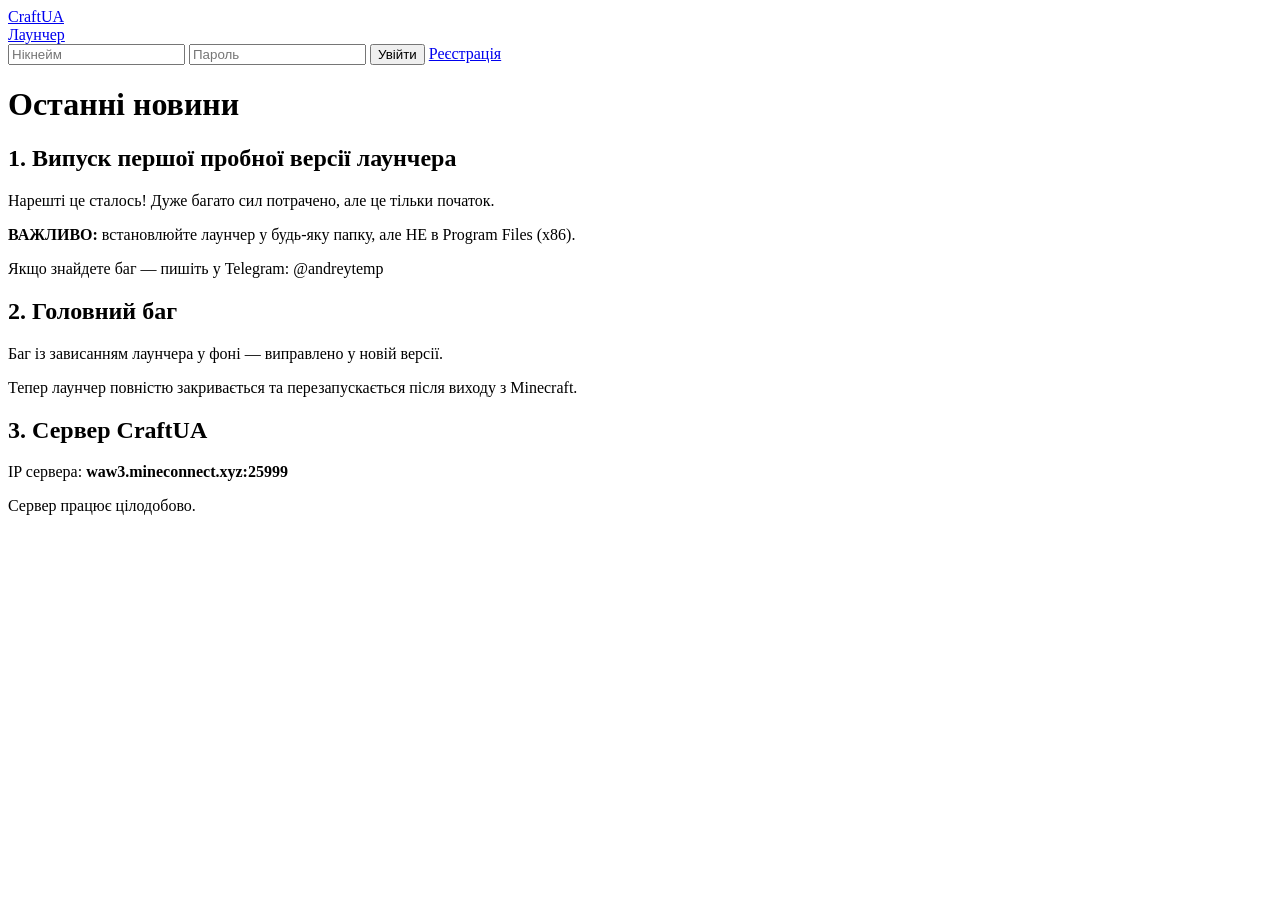
<file: index.html>
<!DOCTYPE html>
<html lang="uk">
<head>
    <meta charset="UTF-8">
    <title>CraftUA — Головна</title>

    <meta http-equiv="Cache-Control" content="no-cache, no-store, must-revalidate">
    <meta http-equiv="Pragma" content="no-cache">
    <meta http-equiv="Expires" content="0">

    <link rel="stylesheet" href="https://craftua.free.nf/style.css?v=3.0.0">
</head>

<body>

<header class="header">
    <a href="index.html" class="logo">CraftUA</a>

    <div class="header-right">
        <a href="https://github.com/MrOrum/CraftUA-Launcher/releases/download/1.0.3/CraftUA-Installer.exe" class="header-launcher">
            Лаунчер
        </a>

        <div class="login-panel" id="login-panel">
            <input type="text" id="login-username" placeholder="Нікнейм">
            <input type="password" id="login-password" placeholder="Пароль">
            <button class="login-btn" id="login-btn">Увійти</button>
            <a href="register.html" class="register-btn">Реєстрація</a>
        </div>
    </div>
</header>

<main>
    <h1>Останні новини</h1>

    <div class="news-list">

        <div class="news-item">
            <h2>1. Випуск першої пробної версії лаунчера</h2>
            <p>Нарешті це сталось! Дуже багато сил потрачено, але це тільки початок.</p>
            <p><strong>ВАЖЛИВО:</strong> встановлюйте лаунчер у будь-яку папку, але НЕ в Program Files (x86).</p>
            <p>Якщо знайдете баг — пишіть у Telegram: @andreytemp</p>
        </div>

        <div class="news-item">
            <h2>2. Головний баг</h2>
            <p>Баг із зависанням лаунчера у фоні — виправлено у новій версії.</p>
            <p>Тепер лаунчер повністю закривається та перезапускається після виходу з Minecraft.</p>
        </div>

        <div class="news-item">
            <h2>3. Сервер CraftUA</h2>
            <p>IP сервера: <strong>waw3.mineconnect.xyz:25999</strong></p>
            <p>Сервер працює цілодобово.</p>
        </div>

    </div>
</main>

<script>
/* ---------------- API ---------------- */
const API = "https://craftua-auth-api.onrender.com/auth";

/* ---------------- Універсальний fetch з авто-очікуванням Render ---------------- */
async function apiRequest(url, options = {}, retries = 3) {
    try {
        const res = await fetch(url, options);

        const text = await res.text();
        let data;

        try {
            data = JSON.parse(text);
        } catch {
            throw new Error("NOT_JSON");
        }

        return { ok: res.ok, data };
    } catch (err) {
        if (retries > 0) {
            await new Promise(r => setTimeout(r, 1200));
            return apiRequest(url, options, retries - 1);
        }
        throw err;
    }
}

/* ---------------- Вхід ---------------- */
document.getElementById('login-btn').addEventListener('click', async () => {
    const username = document.getElementById('login-username').value.trim();
    const password = document.getElementById('login-password').value.trim();

    if (!username || !password) {
        alert("Заповніть всі поля");
        return;
    }

    try {
        const { ok, data } = await apiRequest(`${API}/login`, {
            method: "POST",
            headers: { "Content-Type": "application/json" },
            body: JSON.stringify({ username, password })
        });

        if (ok && data.success) {
            localStorage.setItem("token", data.token);
            localStorage.setItem("username", username);
            window.location.href = "index.html?v=" + Date.now();
        } else {
            alert(data.message || "Невірний логін або пароль");
        }
    } catch {
        alert("Сервер запускається... Спробуйте ще раз");
    }
});

/* ---------------- Перевірка токена ---------------- */
async function verifyToken() {
    const token = localStorage.getItem("token");
    if (!token) return false;

    try {
        const { ok, data } = await apiRequest(`${API}/verify`, {
            method: "POST",
            headers: { "Content-Type": "application/json" },
            body: JSON.stringify({ token })
        });

        return ok && data.success;
    } catch {
        return false;
    }
}

/* ---------------- Автоматичний логін ---------------- */
async function checkSession() {
    const username = localStorage.getItem("username");
    const token = localStorage.getItem("token");

    if (!username || !token) return;

    const valid = await verifyToken();
    if (!valid) {
        logout();
        return;
    }

    const panel = document.getElementById("login-panel");
    panel.innerHTML = `
        <span class="welcome">Вітаємо, ${username}</span>
        <a href="profile.html" class="login-btn">Профіль</a>
        <button class="logout-btn" onclick="logout()">Вийти</button>
    `;
}

/* ---------------- Вихід ---------------- */
function logout() {
    localStorage.removeItem("token");
    localStorage.removeItem("username");
    window.location.href = "index.html?v=" + Date.now();
}

checkSession();
</script>

</body>
</html>
</file>
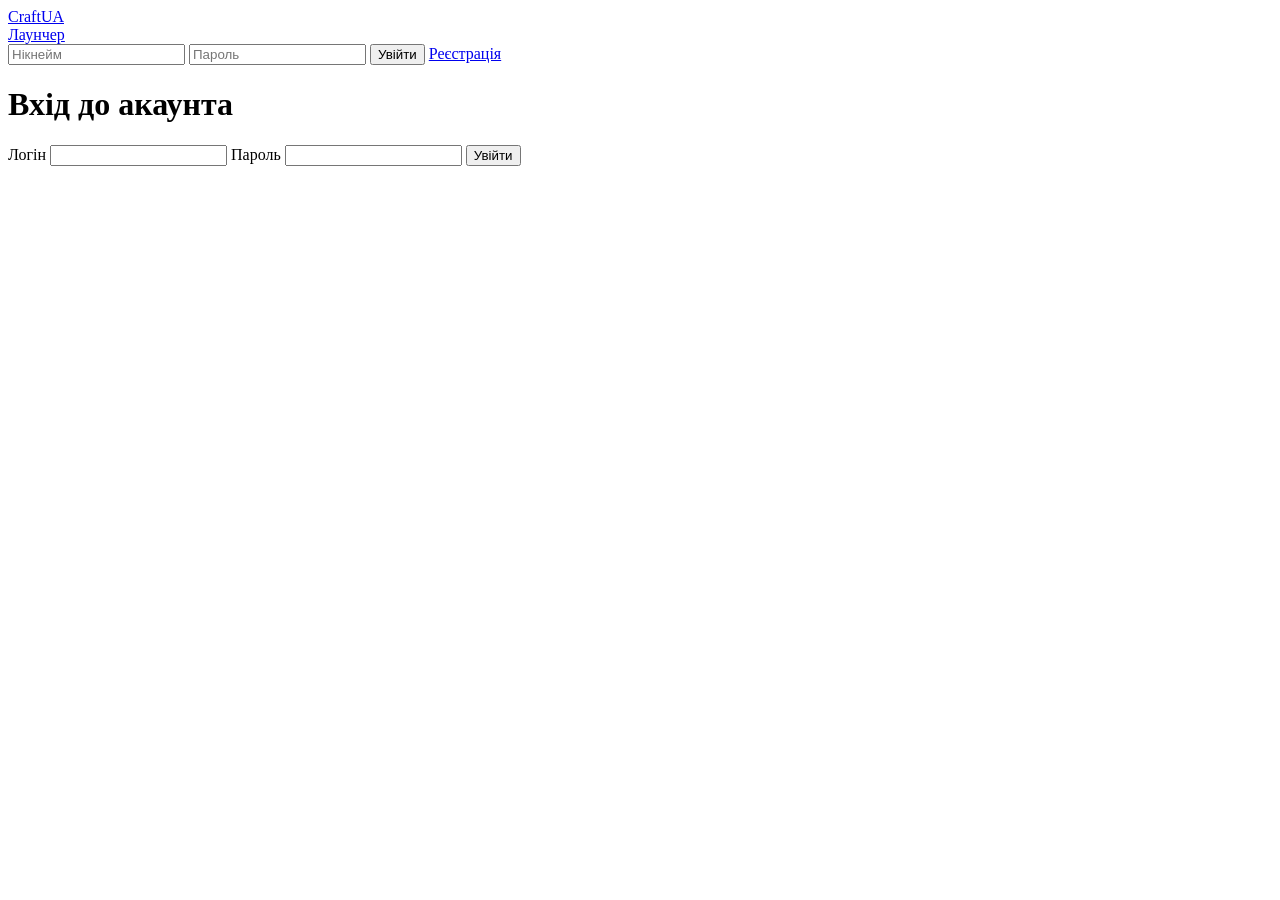
<file: login.html>
<!DOCTYPE html>
<html lang="uk">
<head>
    <meta charset="UTF-8">
    <title>CraftUA — Вхід</title>

    <meta http-equiv="Cache-Control" content="no-cache, no-store, must-revalidate">
    <meta http-equiv="Pragma" content="no-cache">
    <meta http-equiv="Expires" content="0">

    <link rel="stylesheet" href="https://craftua.free.nf/style.css?v=3.0.0">
</head>

<body>

<header class="header">
    <a href="index.html" class="logo">CraftUA</a>

    <div class="header-right">
        <a href="https://github.com/MrOrum/CraftUA-Launcher/releases/download/1.0.3/CraftUA-Installer.exe" class="header-launcher">
            Лаунчер
        </a>

        <div class="login-panel" id="login-panel">
            <input type="text" id="header-username" placeholder="Нікнейм">
            <input type="password" id="header-password" placeholder="Пароль">
            <button class="login-btn" id="header-login-btn">Увійти</button>
            <a href="register.html" class="register-btn">Реєстрація</a>
        </div>
    </div>
</header>

<main class="auth-container">
    <h1>Вхід до акаунта</h1>

    <form id="login-form">
        <label>
            Логін
            <input type="text" id="username" required>
        </label>

        <label>
            Пароль
            <input type="password" id="password" required>
        </label>

        <button type="submit" class="login-btn">Увійти</button>

        <p id="status" class="status"></p>
    </form>
</main>

<script>
/* ---------------- API ---------------- */
const API = "https://craftua-auth-api.onrender.com/auth";

/* ---------------- Універсальний fetch з авто-очікуванням Render ---------------- */
async function apiRequest(url, options = {}, retries = 3) {
    try {
        const res = await fetch(url, options);

        const text = await res.text();
        let data;

        try {
            data = JSON.parse(text);
        } catch {
            throw new Error("NOT_JSON");
        }

        return { ok: res.ok, data };
    } catch (err) {
        if (retries > 0) {
            await new Promise(r => setTimeout(r, 1200));
            return apiRequest(url, options, retries - 1);
        }
        throw err;
    }
}

/* ---------------- Вхід через форму ---------------- */
document.getElementById('login-form').addEventListener('submit', async (e) => {
    e.preventDefault();
    await loginUser(
        document.getElementById('username').value.trim(),
        document.getElementById('password').value
    );
});

/* ---------------- Вхід через header ---------------- */
document.getElementById('header-login-btn').addEventListener('click', async () => {
    await loginUser(
        document.getElementById('header-username').value.trim(),
        document.getElementById('header-password').value
    );
});

/* ---------------- Функція входу ---------------- */
async function loginUser(username, password) {
    const statusEl = document.getElementById('status');

    if (!username || !password) {
        statusEl.textContent = "Заповніть всі поля";
        statusEl.style.color = "red";
        return;
    }

    statusEl.textContent = "Вхід...";
    statusEl.style.color = "orange";

    try {
        const { ok, data } = await apiRequest(`${API}/login`, {
            method: "POST",
            headers: { "Content-Type": "application/json" },
            body: JSON.stringify({ username, password })
        });

        if (ok && data.success) {

            localStorage.setItem("token", data.token);
            localStorage.setItem("username", username);

            document.querySelector(".auth-container").innerHTML = `
                <h1>Акаунт авторизований</h1>
                <div class="auth-success-box">
                    <p><strong>Вітаємо, ${username}!</strong></p>
                    <p>Ви успішно увійшли.</p>
                    <a href="profile.html" class="login-btn">Особистий кабінет</a>
                </div>
            `;

        } else {
            statusEl.textContent = data.message || "Невірний логін або пароль";
            statusEl.style.color = "red";
        }

    } catch {
        statusEl.textContent = "Сервер запускається... Спробуйте ще раз";
        statusEl.style.color = "red";
    }
}

/* ---------------- Перевірка токена ---------------- */
async function verifyToken() {
    const token = localStorage.getItem("token");
    if (!token) return false;

    try {
        const { ok, data } = await apiRequest(`${API}/verify`, {
            method: "POST",
            headers: { "Content-Type": "application/json" },
            body: JSON.stringify({ token })
        });

        return ok && data.success;

    } catch {
        return false;
    }
}

/* ---------------- Автоматичний логін ---------------- */
async function checkSession() {
    const username = localStorage.getItem("username");
    const token = localStorage.getItem("token");

    if (!username || !token) return;

    const valid = await verifyToken();
    if (!valid) {
        logout();
        return;
    }

    const panel = document.getElementById("login-panel");
    panel.innerHTML = `
        <span class="welcome">Вітаємо, ${username}</span>
        <a href="profile.html" class="login-btn">Профіль</a>
        <button class="logout-btn" onclick="logout()">Вийти</button>
    `;

    document.querySelector(".auth-container").innerHTML = `
        <h1>Ви вже авторизовані</h1>
        <div class="auth-success-box">
            <p><strong>${username}</strong></p>
            <p>Ваш акаунт активний.</p>
            <a href="profile.html" class="login-btn">Особистий кабінет</a>
        </div>
    `;
}

/* ---------------- Вихід ---------------- */
function logout() {
    localStorage.removeItem("token");
    localStorage.removeItem("username");
    window.location.href = "login.html?v=" + Date.now();
}

checkSession();
</script>

</body>
</html>
</file>
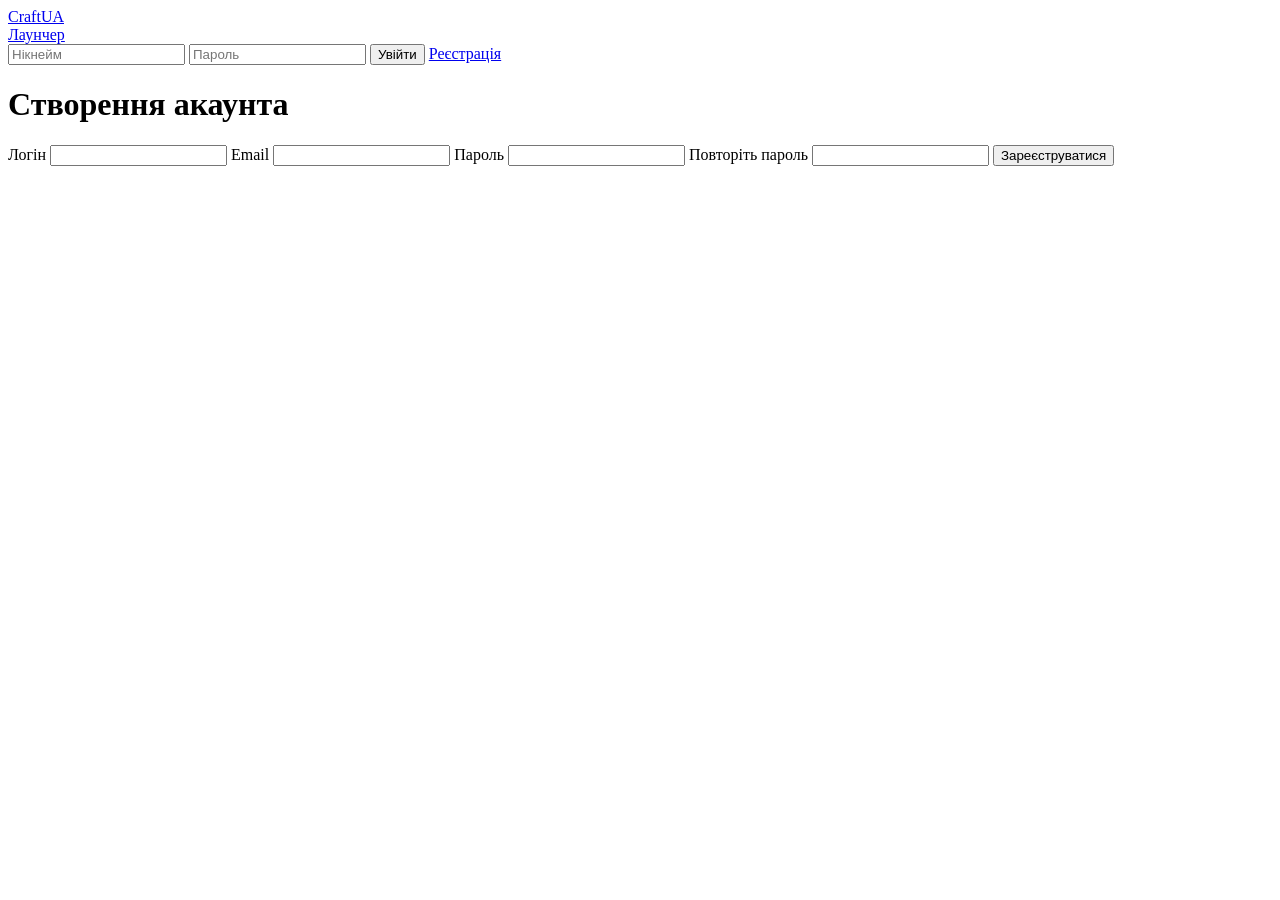
<file: register.html>
<!DOCTYPE html>
<html lang="uk">
<head>
    <meta charset="UTF-8">
    <title>CraftUA — Реєстрація</title>

    <meta http-equiv="Cache-Control" content="no-cache, no-store, must-revalidate">
    <meta http-equiv="Pragma" content="no-cache">
    <meta http-equiv="Expires" content="0">

    <link rel="stylesheet" href="https://craftua.free.nf/style.css?v=3.0.0">
</head>

<body>

<header class="header">
    <a href="index.html" class="logo">CraftUA</a>

    <div class="header-right">
        <a href="https://github.com/MrOrum/CraftUA-Launcher/releases/download/1.0.3/CraftUA-Installer.exe" class="header-launcher">
            Лаунчер
        </a>

        <div class="login-panel" id="login-panel">
            <input type="text" id="header-username" placeholder="Нікнейм">
            <input type="password" id="header-password" placeholder="Пароль">
            <button class="login-btn" id="header-login-btn">Увійти</button>
            <a href="register.html" class="register-btn">Реєстрація</a>
        </div>
    </div>
</header>

<main class="auth-container">
    <h1>Створення акаунта</h1>

    <form id="register-form">
        <label>
            Логін
            <input type="text" id="username" required>
        </label>

        <label>
            Email
            <input type="email" id="email" required>
        </label>

        <label>
            Пароль
            <input type="password" id="password" required>
        </label>

        <label>
            Повторіть пароль
            <input type="password" id="password2" required>
        </label>

        <button type="submit" class="register-btn">Зареєструватися</button>

        <p id="status" class="status"></p>
    </form>
</main>

<script>
/* ---------------- API ---------------- */
const API = "https://craftua-auth-api.onrender.com/auth";

/* ---------------- Універсальний fetch з авто-очікуванням Render ---------------- */
async function apiRequest(url, options = {}, retries = 3) {
    try {
        const res = await fetch(url, options);

        // Якщо сервер повернув HTML → це не JSON → кидаємо помилку
        const text = await res.text();
        let data;

        try {
            data = JSON.parse(text);
        } catch {
            throw new Error("NOT_JSON");
        }

        return { ok: res.ok, data };
    } catch (err) {
        if (retries > 0) {
            await new Promise(r => setTimeout(r, 1200)); // Render wake-up delay
            return apiRequest(url, options, retries - 1);
        }
        throw err;
    }
}

/* ---------------- Реєстрація ---------------- */
document.getElementById('register-form').addEventListener('submit', async (e) => {
    e.preventDefault();

    const username  = document.getElementById('username').value.trim();
    const email     = document.getElementById('email').value.trim();
    const password  = document.getElementById('password').value;
    const password2 = document.getElementById('password2').value;
    const statusEl  = document.getElementById('status');

    if (!username || !email || !password || !password2) {
        statusEl.textContent = "Заповніть всі поля";
        statusEl.style.color = "red";
        return;
    }

    if (!email.includes("@") || !email.includes(".")) {
        statusEl.textContent = "Некоректний email";
        statusEl.style.color = "red";
        return;
    }

    if (password !== password2) {
        statusEl.textContent = "Паролі не співпадають";
        statusEl.style.color = "red";
        return;
    }

    statusEl.textContent = "Реєстрація...";
    statusEl.style.color = "orange";

    try {
        const { ok, data } = await apiRequest(`${API}/register`, {
            method: "POST",
            headers: { "Content-Type": "application/json" },
            body: JSON.stringify({ username, email, password })
        });

        if (ok && data.success) {
            document.getElementById("register-form").style.display = "none";

            document.querySelector(".auth-container").innerHTML = `
                <h1>Акаунт створено!</h1>
                <div class="auth-success-box">
                    <p><strong>Вітаємо, ${username}!</strong></p>
                    <p>Ваш акаунт успішно зареєстровано.</p>
                    <a href="login.html" class="login-btn">Увійти</a>
                </div>
            `;
        } else {
            statusEl.textContent = data.message || "Помилка реєстрації";
            statusEl.style.color = "red";
        }

    } catch (err) {
        statusEl.textContent = "Сервер запускається... Спробуйте ще раз";
        statusEl.style.color = "red";
    }
});

/* ---------------- Вхід через header ---------------- */
document.getElementById('header-login-btn').addEventListener('click', async () => {
    await loginUser(
        document.getElementById('header-username').value.trim(),
        document.getElementById('header-password').value
    );
});

/* ---------------- Функція входу ---------------- */
async function loginUser(username, password) {
    if (!username || !password) {
        alert("Заповніть всі поля");
        return;
    }

    try {
        const { ok, data } = await apiRequest(`${API}/login`, {
            method: "POST",
            headers: { "Content-Type": "application/json" },
            body: JSON.stringify({ username, password })
        });

        if (ok && data.success) {
            localStorage.setItem("token", data.token);
            localStorage.setItem("username", username);
            window.location.href = "profile.html?v=" + Date.now();
        } else {
            alert(data.message || "Невірний логін або пароль");
        }

    } catch {
        alert("Сервер запускається... Спробуйте ще раз");
    }
}

/* ---------------- Перевірка токена ---------------- */
async function verifyToken() {
    const token = localStorage.getItem("token");
    if (!token) return false;

    try {
        const { ok, data } = await apiRequest(`${API}/verify`, {
            method: "POST",
            headers: { "Content-Type": "application/json" },
            body: JSON.stringify({ token })
        });

        return ok && data.success;
    } catch {
        return false;
    }
}

/* ---------------- Автоматичний логін ---------------- */
async function checkSession() {
    const username = localStorage.getItem("username");
    const token = localStorage.getItem("token");

    if (!username || !token) return;

    const valid = await verifyToken();
    if (!valid) {
        logout();
        return;
    }

    const panel = document.getElementById("login-panel");
    panel.innerHTML = `
        <span class="welcome">Вітаємо, ${username}</span>
        <a href="profile.html" class="login-btn">Профіль</a>
        <button class="logout-btn" onclick="logout()">Вийти</button>
    `;

    document.querySelector(".auth-container").innerHTML = `
        <h1>Ви вже авторизовані</h1>
        <div class="auth-success-box">
            <p><strong>${username}</strong></p>
            <p>Ваш акаунт активний.</p>
            <a href="profile.html" class="login-btn">Особистий кабінет</a>
        </div>
    `;
}

/* ---------------- Вихід ---------------- */
function logout() {
    localStorage.removeItem("token");
    localStorage.removeItem("username");
    window.location.href = "register.html?v=" + Date.now();
}

checkSession();
</script>

</body>
</html>
</file>
